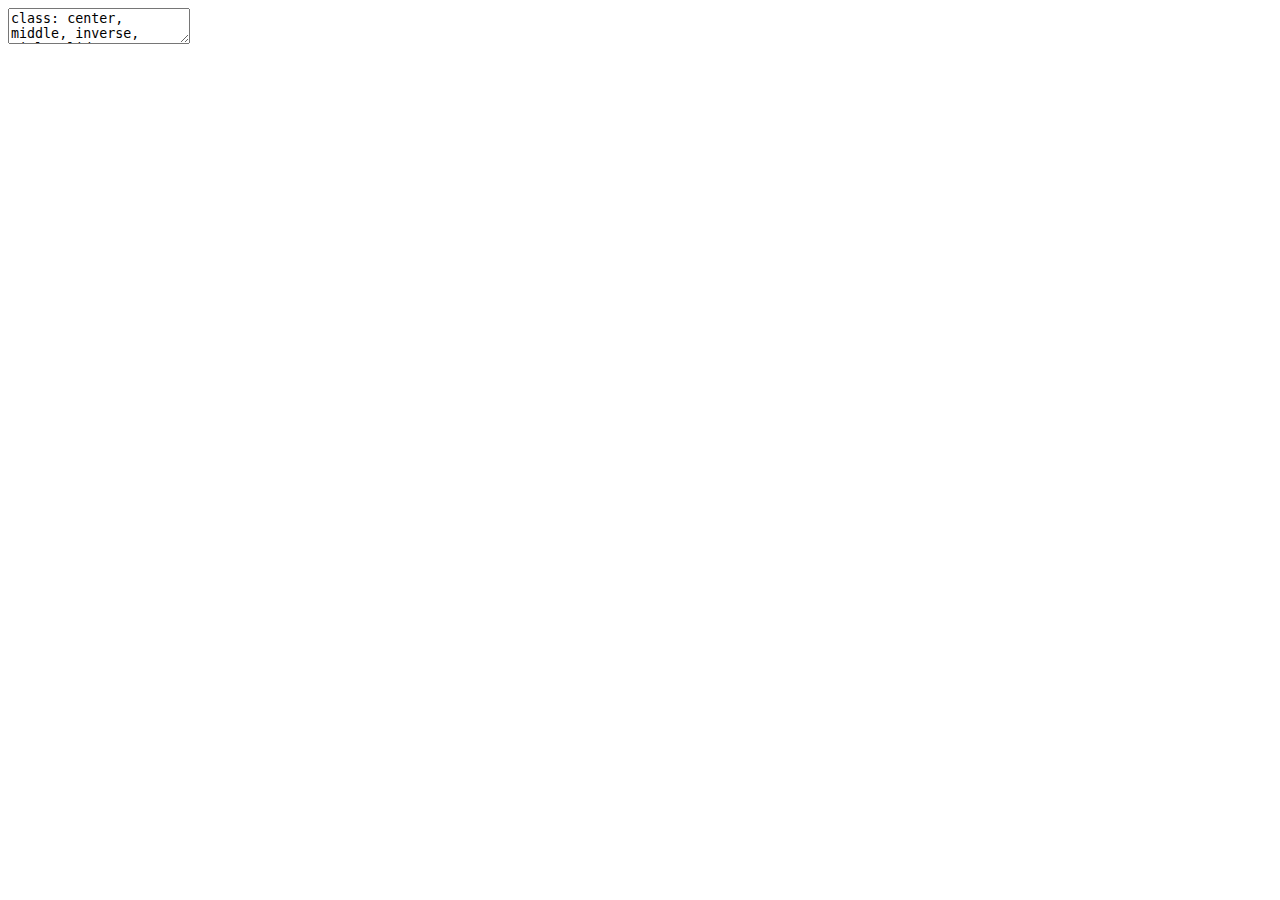
<file: index.html>
<!DOCTYPE html>
<html lang="" xml:lang="">
  <head>
    <title>Making a Shiny application</title>
    <meta charset="utf-8" />
    <meta name="author" content="Kevin Y. X. Wang" />
    <script src="index_files/header-attrs-2.1/header-attrs.js"></script>
    <link href="index_files/remark-css-0.0.1/default.css" rel="stylesheet" />
    <script type="text/x-mathjax-config">
      MathJax.Hub.Config({
        TeX: { equationNumbers: { autoNumber: "AMS" } },
      });
    </script>
    <style>
    .mjx-mrow a {
      color: black;
      pointer-events: none;
      cursor: default;
    }
    </style>
    <link rel="stylesheet" href="assets/sydney-fonts.css" type="text/css" />
    <link rel="stylesheet" href="assets/sydney.css" type="text/css" />
  </head>
  <body>
    <textarea id="source">
class: center, middle, inverse, title-slide

# Making a Shiny application
## <a href="https://kevinwang09.github.io/shiny_3888/" class="uri">https://kevinwang09.github.io/shiny_3888/</a>
### <a href="https://kevinwang09.github.io/">Kevin Y. X. Wang</a>
### 2020 April 02, slides compiled on 2020 Apr 02

---




# Instructions 

+ All materials are in this repo: https://github.com/kevinwang09/shiny_3888
+ Try to download a copy of the repository via (https://github.com/kevinwang09/shiny_3888/archive/master.zip) if they want to run the materials interactively in class. 
+ Slides are here: https://kevinwang09.github.io/shiny_3888
+ Install revevant packages here: https://github.com/kevinwang09/shiny_3888/blob/master/install.R

---

# Lecture outline

+ Case scenario: Sydney airport dashboard in a Rmd file
+ Inputs and outputs of a Shiny app
+ Demo 1: `bomrang` Shiny app - wind plot
+ Demo 2: `bomrang` Shiny app - temperature plot and `reactive`
+ Demo 3: `bomrang` Shiny app - deployment
+ COVID-19 Shiny app competition 
+ Tips and resources for Shiny
---

class: segue
 
Motivation: weather warning
---
# Case study: issuing wind warnings 

+ Imagine that you are working at Sydney airport as a data scientist

+ You are responsible for issuing wind speed warnings whenever the windspeed reaches 30km/h (or above) in the past 72 hours

&lt;center&gt;
&lt;img src="figures/SYD_wind_warning.png", width="50%"&gt;
&lt;/center&gt;
---


# `bomrang.Rmd`

[Vignette of bomrang](https://cran.r-project.org/web/packages/bomrang/vignettes/bomrang.html)

.scroll-output[

```r
library(bomrang)
library(tidyverse)

location = "Sydney airport"
weather = bomrang::get_current_weather(location)

glimpse(weather)
```

```
## Observations: 144
## Variables: 35
## $ sort_order           &lt;int&gt; 0, 1, 2, 3, 4, 5, 6, 7, 8, 9, 10, 11, 12, 13, 14…
## $ wmo                  &lt;int&gt; 94767, 94767, 94767, 94767, 94767, 94767, 94767,…
## $ full_name            &lt;chr&gt; "Sydney Airport", "Sydney Airport", "Sydney Airp…
## $ history_product      &lt;chr&gt; "IDN60801", "IDN60801", "IDN60801", "IDN60801", …
## $ local_date_time      &lt;chr&gt; "02/03:30pm", "02/03:00pm", "02/02:30pm", "02/02…
## $ local_date_time_full &lt;dttm&gt; 2020-04-02 15:30:00, 2020-04-02 15:00:00, 2020-…
## $ aifstime_utc         &lt;dttm&gt; 2020-04-02 04:30:00, 2020-04-02 04:00:00, 2020-…
## $ lat                  &lt;dbl&gt; -33.9465, -33.9465, -33.9465, -33.9465, -33.9465…
## $ lon                  &lt;dbl&gt; 151.1731, 151.1731, 151.1731, 151.1731, 151.1731…
## $ apparent_t           &lt;dbl&gt; 22.8, 23.0, 22.2, 21.2, 21.3, 22.4, 21.6, 22.5, …
## $ cloud                &lt;chr&gt; "Mostly clear", "Cloudy", "Cloudy", "Cloudy", "C…
## $ cloud_base_m         &lt;dbl&gt; 1200, 1500, 2880, 2880, 2940, 1200, 1200, 600, 6…
## $ cloud_oktas          &lt;dbl&gt; 1, 8, 8, 8, 8, 1, 1, 6, 1, 1, 1, 1, 1, 7, 1, 1, …
## $ cloud_type           &lt;chr&gt; "Cumulus", "-", "-", "-", "-", "Cumulus", "Cumul…
## $ cloud_type_id        &lt;int&gt; 8, 31, NA, NA, NA, 8, 8, 32, 8, 7, 8, 8, 7, 36, …
## $ delta_t              &lt;dbl&gt; 2.2, 3.2, 3.7, 3.8, 4.4, 4.7, 4.7, 4.8, 4.9, 4.9…
## $ gust_kmh             &lt;int&gt; 17, 26, 26, 28, 32, 30, 30, 28, 32, 28, 35, 37, …
## $ gust_kt              &lt;int&gt; 9, 14, 14, 15, 17, 16, 16, 15, 17, 15, 19, 20, 1…
## $ air_temp             &lt;dbl&gt; 22.4, 23.6, 23.7, 23.3, 23.7, 24.3, 24.3, 24.4, …
## $ dewpt                &lt;dbl&gt; 19.0, 18.5, 17.7, 17.1, 16.5, 16.6, 16.6, 16.6, …
## $ press                &lt;dbl&gt; 1011.3, 1011.6, 1011.7, 1011.7, 1011.9, 1012.3, …
## $ press_msl            &lt;dbl&gt; 1011.3, 1011.6, 1011.7, 1011.7, 1011.9, 1012.3, …
## $ press_qnh            &lt;dbl&gt; 1011.3, 1011.6, 1011.7, 1011.7, 1011.9, 1012.3, …
## $ press_tend           &lt;chr&gt; "-", "R", "-", "-", "-", "-", "-", "F", "-", "-"…
## $ rain_trace           &lt;dbl&gt; 0.4, 0.0, 0.0, 0.0, 0.0, 0.0, 0.0, 0.0, 0.0, 0.0…
## $ rel_hum              &lt;int&gt; NA, NA, NA, NA, NA, NA, NA, NA, NA, NA, NA, NA, …
## $ sea_state            &lt;chr&gt; "-", "-", "-", "-", "-", "-", "-", "-", "-", "-"…
## $ swell_dir_worded     &lt;chr&gt; "-", "-", "-", "-", "-", "-", "-", "-", "-", "-"…
## $ swell_height         &lt;lgl&gt; NA, NA, NA, NA, NA, NA, NA, NA, NA, NA, NA, NA, …
## $ swell_period         &lt;lgl&gt; NA, NA, NA, NA, NA, NA, NA, NA, NA, NA, NA, NA, …
## $ vis_km               &lt;chr&gt; "8", "15", "10", "10", "10", "10", "10", "30", "…
## $ weather              &lt;chr&gt; "Rain", "Rain", "-", "-", "-", "-", "-", "Fine",…
## $ wind_dir             &lt;chr&gt; "NNE", "NNE", "NNE", "NNE", "NNE", "NE", "NNE", …
## $ wind_spd_kmh         &lt;int&gt; 15, 19, 22, 24, 24, 22, 26, 22, 24, 22, 28, 28, …
## $ wind_spd_kt          &lt;int&gt; 8, 10, 12, 13, 13, 12, 14, 12, 13, 12, 15, 15, 1…
```

```r
weather %&gt;% 
  ggplot(aes(x = local_date_time_full,
             y = wind_spd_kmh)) +
  geom_path() +
  labs(x = "Time", 
       y = "Wind (km/h)")
```

&lt;img src="index_files/figure-html/unnamed-chunk-2-1.png" width="1008" /&gt;
]

---

# Communicating results using a `Rmd` file

+ A Rmd file captures a snapshot of the data with a fixed set of parameters

  - Good for reproducibility and record keeping
  - Bad for looking at updated data (e.g. "Sydney airport" is hard-coded)

--

+ A Shiny app can access data in real-time and modify outputs (plots &amp; summary statistics) instantly based on user inputs (parameters like "location")

+ A Shiny app is a dashboard application*. It hides all the computations in the background and only shows inputs and outputs more relevant to the user (a domain expert not familiar with the underlying R codes)

.footnote[If you want to see examples of dashboards: https://ourworldindata.org/coronavirus]
--

+ The purpose of this lecture is to build this simple Shiny app and understand its design:

```
shiny::runGitHub(
    repo = "shiny_3888", 
    username = "kevinwang09", 
    subdir = "bomrang_3888")
```

---

# Why Shiny feels a bit funny?

+ A Shiny app is very much point-and-click 

+ But underneath, Shiny uses R for computation and impose very strict rules on input and output 
+ So much so it almost feels like Shiny is a language on its own

+ For the bomrang Shiny app, try to focus on three components:

    1. Input (enter location)
    1. Computation (download data, make plots, modelling)
    1. Outputs (show figures, make interpretations)

---
class: segue

Demo 0: Knitting `bomrang.Rmd` will give you a skeleton Shiny app

(This is not a full app, but only to see what an "input" and an "output" are in context of a Shiny app) 
---
# `input` and `output`: the core of Shiny

Input: a location as text

```r
* textInput(inputId = "location",
            label = "Put a location here!",
            value = "Sydney airport")
```

Output: make a ggplot

```r
renderPlot({
* weather = get_current_weather(input$location)

  weather %&gt;% 
    ggplot(aes(x = local_date_time_full,
               y = wind_spd_kmh)) +
    geom_path() +
    labs(x = "Time", 
         y = "Wind (km/h)")
})
```
---

class: segue

shiny = `ui.R`+ `server.R`

---
# A Shiny app is made up of two `.R` scripts*

+ Inputs
    - Special function managing inputs in `ui.R`
+ Analysis
    - Write normal `R` codes in `server.R`
+ Outputs
    - Special function managing outputs in `ui.R`
    
.footnote[*you are allowed to have more than two scripts, if you wish to better organise substaintial codes (e.g. using `global.R`, see later)]
---
class: segue

Demo 1: Let's build your first Shiny app!
---

# `ui.R`


```r
library(shiny)
library(bomrang)
library(tidyverse)

*shinyUI(
*    fluidPage(
        textInput(inputId = "location",
                  label = "Put a location here!",
                  value = "Sydney airport"),
        plotOutput(outputId = "wind_plot")
*    )
*)
```

+ The inputs as determined from `ui.R` are passed to `server.R` as a list, named `input`
+ You can access these inputs in `server.R` using `input$inputId`
+ `fluidPage` is not terribly important here

---

# `server.R`

+ The outputs as processed by `server.R` are passed to `ui.R` as a list, named `output`
+ You can access these ouputs in `ui.R` using `output$outputId`


```r
* shinyServer(function(input, output) {
*    output$wind_plot = renderPlot({
      weather = get_current_weather(input$location)
        weather %&gt;% 
          ggplot(aes(x = local_date_time_full,
                     y = wind_spd_kmh)) +
          geom_path() +
          labs(x = "Time", 
               y = "Wind (km/h)")
    })
})
```
---

# This is a good time to pause

+ **Users can interact instantly with the designed input/output. That is its biggest advantage over Rmd**.

+ My typicall workflow: 
  - Write a `Rmd` file before making a full app to ensure all codes are correct and get a sense of what should be inputs/outputs
  - Open up a an old Shiny app I made or, from RStudio (File -&gt; New File -&gt; Shiny Web App)

--

+ There are many more `render*` and `*Input` functions, see [here](https://kevinwang09.github.io/SSA-Shiny-Workshop-2019/01-Intro.html#20) for a incomplete list.

+ Designing a good UI is more of an art, I found looking at other people's work to be quite useful (see extra links at the end of these slides)
---

class: segue

Demo 2: `reactive`, a key concept in Shiny apps

---
# "reactive" values

+ `renderPlot` (and other types of `render*`) are called "reactive" functions. Meaning they will react to changes in the `input` list. 

+ The output of a reactive function is a reactive value. The reactive function will get re-evaluated whenever there is a change in the `input`, so the reactive value will change accordingly. 

+ Trying to make an output without a reactive function (i.e remove the `renderPlot` function) results in an error similar to this: 

```
Error in .getReactiveEnvironment()$currentContext() : 
  Operation not allowed without an active reactive context. 
  (You tried to do something that can only be done from inside a reactive expression or observer.)
```

---

# This `server.R` will fail. Why?


```r
shinyServer(function(input, output) {
    output$wind_plot = renderPlot({
       weather = get_current_weather(input$location)
       weather %&gt;% 
          ggplot(aes(x = local_date_time_full,
                     y = wind_spd_kmh)) +
          geom_path() +
          labs(x = "Time", 
               y = "Wind (km/h)")
    })
    
*  output$temp_plot = renderPlot({
*         weather %&gt;% 
*            ggplot(aes(x = local_date_time_full,
*                       y = apparent_t)) +
*            geom_path() +
*            labs(x = "Time", 
*                 y = "Apparent Temp (Celcius)")
*   })
})
```

---
# This `server.R` will fail. Why?


```r
shinyServer(function(input, output) {
    output$wind_plot = renderPlot({
*      weather = get_current_weather(input$location)
*      weather %&gt;% 
          ggplot(aes(x = local_date_time_full,
                     y = wind_spd_kmh)) +
          geom_path() +
          labs(x = "Time", 
               y = "Wind (km/h)")
    })
    
  output$temp_plot = renderPlot({
*        weather %&gt;% 
            ggplot(aes(x = local_date_time_full,
                       y = apparent_t)) +
            geom_path() +
            labs(x = "Time", 
                 y = "Apparent Temp (Celcius)")
   })
})
```


---
# This `server.R` will work, but why it is a bad idea?


```r
shinyServer(function(input, output) {
    output$wind_plot = renderPlot({
*      weather = get_current_weather(input$location)
        weather %&gt;% 
            ggplot(aes(x = local_date_time_full,
                       y = wind_spd_kmh)) +
            geom_path() +
            labs(x = "Time", 
                 y = "Wind (km/h)")
    })
    
    output$temp_plot = renderPlot({
*      weather = get_current_weather(input$location)
        weather %&gt;% 
            ggplot(aes(x = local_date_time_full,
                       y = apparent_t)) +
            geom_path() +
            labs(x = "Time", 
                 y = "Apparent Temp (Celcius)")
    })
})
```

---

# The `reactive()` function

+ Since the two plots has the same reactive component, i.e. fetching the data via the line
```
weather = get_current_weather(input$location)
```
we only need make a general function that will react to the location input and pass that onto the two `renderPlot` functions. 

+ This is where the `reactive()` function comes in!

---
# `reactive()` in action


```r
shinyServer(function(input, output) {
    
*    fetch_data = reactive({
*        weather = get_current_weather(input$location)
*        return(weather)
*    })
    
    output$wind_plot = renderPlot({
        fetch_data() %&gt;% 
            ggplot() ## etc
    })
    
    output$temp_plot = renderPlot({
        fetch_data() %&gt;% 
            ggplot() ## etc
    })
    
})
```
---
class: segue

Demo 3: more advanced reactive actions
---

# `actionButton` and `eventReactive`

+ When we type out the phrase "Sydney airport", you notice the plots change immediately. 
+ However, this actually isn't ideal: multiple fetches of the data will be executed as your type out the letters.

+ This could be a problem if the computation is really computationally intensive or makes too many API requests to an external server. 

+ You could use an `actionButton()` in the `ui.R`, which, upon clicking, changes the value of `input$button`.

+ `eventReactive` in `server.R` will be set up such that every change in the value of `input$button` will trigger the execution of some codes. 

---
# `actionButton` and `eventReactive`

+ `ui.R`


```r
shinyUI(fluidPage(
  ...
*    actionButton(inputId = "button", label = "Fetch data and plot")
  ...
))
```

+ `server.R`


```r
shinyServer(function(input, output) {
    
*  fetch_data = eventReactive(input$button, {
        weather = get_current_weather(input$location)
        return(weather)
    })
...
## renderPlot as before
})
```
---

# `observe()` changes the internal values objects (extension)

+ Unlike `reactive()`, the `observe()` will change the internal values of `R` objects.

+ Try adding this code to `server.R` and see what happens in the **console**. 


```r
obs = observe({
        print(
            paste0(input$location, " is fun!")
        )
    })
```

+ A special case of `observe()` is `observeEvent()`, see some uses in context of `actionButton()` [here](https://shiny.rstudio.com/articles/action-buttons.html). 

---

# `global.R` will always run when you launch a Shiny app


+ A good place to put in codes like:

```r
library(shiny)
library(bomrang)
library(tidyverse)
library(forecast)

theme_set(theme_bw(base_size = 18))

customised_function = function(...){
  ...
}
```

---
class: segue

Demo 4: deploying Shiny app

---

# Deploying your app

+ You can share your app via `shinyapps.io`.
  - Hosts up to 5 applications and 25 active hours per month.

+ Alternatively, you can put the Shiny scripts on GitHub. 
  - People need to run the app locally on their laptop with all necessary packages installed. 

```r
library(tidyverse)
library(shiny)
library(forecast)
library(ggrepel)
library(nCov2019)
## devtools::install_github("GuangchuangYu/nCov2019")

shiny::runGitHub(
    repo = "covid19", 
    username = "kevinwang09", 
    ref = "master")
```

---
class: segue

Demo 5: debugging Shiny app (extension)

---

# Empty string in the input text box

See https://shiny.rstudio.com/articles/debugging.html

+ Most common error: unexpect input. Put `validate()` and `need()` around the appropriate input
```
validate(
  need(input$location, 'Choose a location!'))
```
+ Set breakpoint 
+ `browser()`
+ `shiny::runApp(display.mode="showcase")`
+ `shiny::showReactLog()`
+ Print warning messages in console for diagnosis
+ `options(shiny.error = browser)`
---
# Summary

1. Shiny is a R framework to build dashboard applications 
2. Shiny places great emphasis on the inputs and outputs of an app and use R as the backend for computation
3. `reactive` is a general function that reacts to changes in `input`
4. `eventReactive` allows for a delayed action in the app (together with the use of `actionButton`)

---

# Do's and dont's

- Do's
  + Write a Rmd file to plan out what are the inputs/ouputs of an app
  + Build a working app first before prettifying
  + Google! There are a lot of free resources/blog posts and app examples on GitHub
  + Make lots of git commits (always have a working copy to go back to)

- Dont's
  + Write awfully long functions, try to modularise your code whereever possible (this is why I don't use `app.R`)
  + Manage your brackets by using comments and chunk collapse
  + Cry when debugging Shiny
  + Make an app that takes up a lot of resources
---

# Talking through some apps

+ [COVID19](https://github.com/kevinwang09/covid19):
    - `tabset` and gradually improved UI in the commit history
    - Modularised functions
+ [Cats and Dogs](https://github.com/kevinwang09/catdog_3888):
    - Loading a pre-trained keras model in `global.R`
    - Similar website: https://isthisacat.com/

+ Other apps
---

# Shiny app submission (not assessed, more for practising your skills)

+ Submit an app analysing COVID19 data here: https://github.com/kevinwang09/shiny_3888/issues/1
---

# Some resources

+ A full set of official tutorial materials: https://shiny.rstudio.com/tutorial/
+ [Dr Wishart's workshop on Shiny](https://github.com/jrwishart/SSA-Shiny-Workshop-2019), which I enabled the slides [here](https://github.com/kevinwang09/SSA-Shiny-Workshop-2019). 
+ [RStudio workshop on Shiny](https://github.com/rstudio-conf-2020/shiny-start-finish)
+ A massive collection of Shiny apps: https://github.com/mkearney/shinyapps_links
+ Gallery of Shiny apps: https://shiny.rstudio.com/gallery/
+ 2020 Shiny app contest: https://community.rstudio.com/tags/shiny-contest-2020
---

&lt;!-- class: segue --&gt;
&lt;!-- class: segue-yellow --&gt;
---
    </textarea>
<style data-target="print-only">@media screen {.remark-slide-container{display:block;}.remark-slide-scaler{box-shadow:none;}}</style>
<script src="https://remarkjs.com/downloads/remark-latest.min.js"></script>
<script src="assets/remark-zoom.js"></script>
<script src="https://platform.twitter.com/widgets.js"></script>
<script>var slideshow = remark.create({
"highlightStyle": "github",
"highlightLines": true,
"countIncrementalSlides": true,
"ratio": "16:9",
"navigation": {
"scroll": false
},
"slideNumberFormat": "<div class=\"progress-bar-container\">   <div class=\"progress-bar\" style=\"width: calc(%current% / %total% * 100%);\">   </div> </div>`"
});
if (window.HTMLWidgets) slideshow.on('afterShowSlide', function (slide) {
  window.dispatchEvent(new Event('resize'));
});
(function(d) {
  var s = d.createElement("style"), r = d.querySelector(".remark-slide-scaler");
  if (!r) return;
  s.type = "text/css"; s.innerHTML = "@page {size: " + r.style.width + " " + r.style.height +"; }";
  d.head.appendChild(s);
})(document);

(function(d) {
  var el = d.getElementsByClassName("remark-slides-area");
  if (!el) return;
  var slide, slides = slideshow.getSlides(), els = el[0].children;
  for (var i = 1; i < slides.length; i++) {
    slide = slides[i];
    if (slide.properties.continued === "true" || slide.properties.count === "false") {
      els[i - 1].className += ' has-continuation';
    }
  }
  var s = d.createElement("style");
  s.type = "text/css"; s.innerHTML = "@media print { .has-continuation { display: none; } }";
  d.head.appendChild(s);
})(document);
// delete the temporary CSS (for displaying all slides initially) when the user
// starts to view slides
(function() {
  var deleted = false;
  slideshow.on('beforeShowSlide', function(slide) {
    if (deleted) return;
    var sheets = document.styleSheets, node;
    for (var i = 0; i < sheets.length; i++) {
      node = sheets[i].ownerNode;
      if (node.dataset["target"] !== "print-only") continue;
      node.parentNode.removeChild(node);
    }
    deleted = true;
  });
})();
(function() {
  "use strict"
  /* Replace <script> tags in slides area to make them executable
   *
   * Runs after post-processing of markdown source into slides and replaces only
   * <script>s on the last slide of continued slides using the .has-continuation
   * class added by xaringan. Finally, any <script>s in the slides area that
   * aren't executed are commented out.
   */
  var scripts = document.querySelectorAll(
    '.remark-slides-area .remark-slide-container:not(.has-continuation) script'
  );
  if (!scripts.length) return;
  for (var i = 0; i < scripts.length; i++) {
    var s = document.createElement('script');
    var code = document.createTextNode(scripts[i].textContent);
    s.appendChild(code);
    scripts[i].parentElement.replaceChild(s, scripts[i]);
  }
  var scriptsNotExecuted = document.querySelectorAll(
    '.remark-slides-area .remark-slide-container.has-continuation script'
  );
  if (!scriptsNotExecuted.length) return;
  for (var i = 0; i < scriptsNotExecuted.length; i++) {
    var comment = document.createComment(scriptsNotExecuted[i].outerHTML)
    scriptsNotExecuted[i].parentElement.replaceChild(comment, scriptsNotExecuted[i])
  }
})();
(function() {
  var links = document.getElementsByTagName('a');
  for (var i = 0; i < links.length; i++) {
    if (/^(https?:)?\/\//.test(links[i].getAttribute('href'))) {
      links[i].target = '_blank';
    }
  }
})();
// adds .remark-code-has-line-highlighted class to <pre> parent elements
// of code chunks containing highlighted lines with class .remark-code-line-highlighted
(function(d) {
  const hlines = d.querySelectorAll('.remark-code-line-highlighted');
  const preParents = [];
  const findPreParent = function(line, p = 0) {
    if (p > 1) return null; // traverse up no further than grandparent
    const el = line.parentElement;
    return el.tagName === "PRE" ? el : findPreParent(el, ++p);
  };

  for (let line of hlines) {
    let pre = findPreParent(line);
    if (pre && !preParents.includes(pre)) preParents.push(pre);
  }
  preParents.forEach(p => p.classList.add("remark-code-has-line-highlighted"));
})(document);</script>

<script>
slideshow._releaseMath = function(el) {
  var i, text, code, codes = el.getElementsByTagName('code');
  for (i = 0; i < codes.length;) {
    code = codes[i];
    if (code.parentNode.tagName !== 'PRE' && code.childElementCount === 0) {
      text = code.textContent;
      if (/^\\\((.|\s)+\\\)$/.test(text) || /^\\\[(.|\s)+\\\]$/.test(text) ||
          /^\$\$(.|\s)+\$\$$/.test(text) ||
          /^\\begin\{([^}]+)\}(.|\s)+\\end\{[^}]+\}$/.test(text)) {
        code.outerHTML = code.innerHTML;  // remove <code></code>
        continue;
      }
    }
    i++;
  }
};
slideshow._releaseMath(document);
</script>
<!-- dynamically load mathjax for compatibility with self-contained -->
<script>
(function () {
  var script = document.createElement('script');
  script.type = 'text/javascript';
  script.src  = 'https://mathjax.rstudio.com/latest/MathJax.js?config=TeX-MML-AM_CHTML';
  if (location.protocol !== 'file:' && /^https?:/.test(script.src))
    script.src  = script.src.replace(/^https?:/, '');
  document.getElementsByTagName('head')[0].appendChild(script);
})();
</script>
  </body>
</html>
</file>
<file: index_files/remark-css-0.0.1/default.css>
a, a > code {
  color: rgb(249, 38, 114);
  text-decoration: none;
}
.footnote {
  position: absolute;
  bottom: 3em;
  padding-right: 4em;
  font-size: 90%;
}
.remark-code-line-highlighted     { background-color: #ffff88; }

.inverse {
  background-color: #272822;
  color: #d6d6d6;
  text-shadow: 0 0 20px #333;
}
.inverse h1, .inverse h2, .inverse h3 {
  color: #f3f3f3;
}
/* Two-column layout */
.left-column {
  color: #777;
  width: 20%;
  height: 92%;
  float: left;
}
.left-column h2:last-of-type, .left-column h3:last-child {
  color: #000;
}
.right-column {
  width: 75%;
  float: right;
  padding-top: 1em;
}
.pull-left {
  float: left;
  width: 47%;
}
.pull-right {
  float: right;
  width: 47%;
}
.pull-right ~ * {
  clear: both;
}
img, video, iframe {
  max-width: 100%;
}
blockquote {
  border-left: solid 5px lightgray;
  padding-left: 1em;
}
.remark-slide table {
  margin: auto;
  border-top: 1px solid #666;
  border-bottom: 1px solid #666;
}
.remark-slide table thead th { border-bottom: 1px solid #ddd; }
th, td { padding: 5px; }
.remark-slide thead, .remark-slide tfoot, .remark-slide tr:nth-child(even) { background: #eee }

@page { margin: 0; }
@media print {
  .remark-slide-scaler {
    width: 100% !important;
    height: 100% !important;
    transform: scale(1) !important;
    top: 0 !important;
    left: 0 !important;
  }
}
</file>
<file: assets/sydney-fonts.css>
/* mostly as per defaults 
https://github.com/yihui/xaringan/blob/master/inst/rmarkdown/templates/xaringan/resources/default-fonts.css
but the major change is bringing Roboto front and centre
*/
@import url('https://fonts.googleapis.com/css?family=Roboto:400,700');
@import url(https://fonts.googleapis.com/css?family=Roboto+Condensed);
/* 
I'm in two minds as to whether to default to Roberto Mono or stick with 
Source Code Pro (internet says Source Code Pro is better)
https://www.slant.co/versus/224/287/~source-code-pro_vs_roboto-mono
@import url(https://fonts.googleapis.com/css?family=Roboto+Mono);
*/ 
@import url(https://fonts.googleapis.com/css?family=Source+Code+Pro:400,700);

body { 
  font-family: 'Roboto', Arial, sans-serif;
}
h1, h2, h3 {
  font-family: 'Roboto Condensed';
  font-weight: normal;
}

.remark-code, .remark-inline-code { 
  font-family: 'Source Code Pro', 'Lucida Console', Monaco, monospace; 
  font-size: 95%;
}

.hljs-github .hljs {
  overflow-y: auto;
}

.remark-code-line {
  font-size: 80%;
}

/* this is not ideal, but a response to the resising issues
   discussed https://github.com/yihui/xaringan/issues/62 and
   https://github.com/yihui/xaringan/issues/143  */
.mjx-chtml{ font-size: 100% !important; }

/* change the line spread for readability
   and so that inline code highlighting 
   doesn't cover text on the line above */
.remark-slide-content { font-size:24px; }
.remark-slide-content p, 
.remark-slide-content li {
  line-height: 1.4;
  /*font-size: 1.1em;*/
  margin-bottom: 0.5em;
  margin-top: 0.5em;
}

.footnote {
  position: absolute;
  bottom: 0;
  padding-right: 8em; /* to avoid the page numbering */ 
}
/* footnote identifier use: .fn[1] */
.fn {
  vertical-align: super;
  font-size: 60%;
}
.footnote {
  font-size: 0.7em;
}
.remark-slide-content .footnote  p, 
.remark-slide-content .footnote li {
  font-size: 0.7em!important;
}
.footnote .remark-code, 
.footnote .remark-inline-code{ font-size: 0.8em!important; }

/* code higlighting */
.remark-code-string-highlighted, 
.remark-code-line-highlighted {
    background-color: yellow;
}


.remark-slide-number{
  font-size: 16px!important;
  bottom: 8px;
  right: 16px;
}
/************************
 * Font size and colours
 ************************/

/*      LaTeX style       */
.Large       , .Large .remark-code, .Large .remark-inline-code { font-size: 144%; }
.large       , .large .remark-code, .large .remark-inline-code { font-size: 120%; }
.small       , .small .remark-code, .small .remark-inline-code { font-size: 90%; }
.footnotesize, .footnotesize .remark-code, .footnotesize .remark-inline-code { font-size: 80%; }
.scriptsize  , .scriptsize .remark-code, .scriptsize .remark-inline-code { font-size: 70%; }
.tiny        , .tiny .remark-code, .tiny .remark-inline-code { font-size: 60%; }

/* or you can be more specific */
.font10 , .code10 .remark-code, .code10 .remark-inline-code{ font-size: 10%; }
.font20 , .code20 .remark-code, .code20 .remark-inline-code{ font-size: 20%; }
.font30 , .code30 .remark-code, .code30 .remark-inline-code{ font-size: 30%; }
.font40 , .code40 .remark-code, .code40 .remark-inline-code{ font-size: 40%; }
.font50 , .code50 .remark-code, .code50 .remark-inline-code{ font-size: 50%; }
.font60 , .code60 .remark-code, .code60 .remark-inline-code{ font-size: 60%; }
.font70 , .code70 .remark-code, .code70 .remark-inline-code{ font-size: 70%; }
.font75 , .code75 .remark-code, .code75 .remark-inline-code{ font-size: 75%; }
.font80 , .code80 .remark-code, .code80 .remark-inline-code{ font-size: 80%; }
.font90 , .code90 .remark-code, .code90 .remark-inline-code{ font-size: 90%; }
.font100, .code100 .remark-code, .code100 .remark-inline-code{ font-size: 100%; }
.font110, .code110 .remark-code, .code110 .remark-inline-code{ font-size: 110%; }
.font120, .code120 .remark-code, .code120 .remark-inline-code{ font-size: 120%; }
.font130, .code130 .remark-code, .code130 .remark-inline-code{ font-size: 130%; }
.font140, .code140 .remark-code, .code140 .remark-inline-code{ font-size: 140%; }
.font150, .code150 .remark-code, .code150 .remark-inline-code{ font-size: 150%; }
.font160, .code160 .remark-code, .code160 .remark-inline-code{ font-size: 160%; }
.font170, .code170 .remark-code, .code170 .remark-inline-code{ font-size: 170%; }
.font175, .code175 .remark-code, .code175 .remark-inline-code{ font-size: 175%; }
.font180, .code180 .remark-code, .code180 .remark-inline-code{ font-size: 180%; }
.font190, .code190 .remark-code, .code190 .remark-inline-code{ font-size: 190%; }
.font200, .code200 .remark-code, .code200 .remark-inline-code{ font-size: 200%; }

.brand-red { color: #e64626; }
.brand-blue { color: #0148A4; }
.brand-yellow { color: #FFB800; }
.brand-charcoal {color: #424242; }
.brand-gray {color: #F1F1F1;}
.brand-grey {color: #F1F1F1;}
.black { color: black; }
.white { color: white; }
.red { color: red; }
.blue { color: blue; }
.green { color: green; }
.yellow { color: yellow; }
.orange { color: orange; }
.purple { color: purple; }
.gray { color: gray; }
.grey { color: gray; }

.bold { font-weight: bold; }
.bolder { font-weight: bolder; }
</file>
<file: assets/sydney.css>
/***********
 Slide margins and spacings
 ***********/
.remark-slide-content {
  padding-top: 25px;
  padding-left: 50px;
  padding-right: 50px;
  padding-bottom: 25px;
}
/* 
To specify the margin of the first title h1
*/
.remark-slide-content > h1:first-of-type {
  margin-top: 5px;
  margin-bottom: 10px;
}
.remark-slide-content > h2:first-of-type {
  color: #e64626;
  margin-top: 5px;
  margin-bottom: 10px;
}
.remark-slide-content > h3:first-of-type {
  margin-top: 5px;
  margin-bottom: 10px;
}
.remark-slide-content > h4:first-of-type {
  margin-top: 5px;
  margin-bottom: 10px;
}


/*************************
  Custom classes 
**************************/

.pull-left-2 {
  float: left;
  width: 60%;
}
.pull-right-1 {
  float: right;
  width: 36%;
}

.pull-left-1 {
  float: left;
  width: 36%;
}
.pull-right-2 {
  float: right;
  width: 60%;
}


/* use to position text at the bottom */
.pull-down {
  position: absolute;
  bottom: 50px;
}

/* Change default inverse background colour */
.inverse {
  background-color: #0148A4;
  text-shadow: 0 0 20px #333;
}
.inverse .remark-slide-number {
  display: none;
}
/* background colour classes */
.sydney-blue {
  background-color: #0148A4;
  color: white;
}
.sydney-yellow {
  background-color: #FFB800;
}
.sydney-red {
  background-color: #e64626;
  color: white;
}
/* segue */
.segue {
  text-align:center;
  vertical-align: middle;
  background-color: #0148A4;
  color: #ffffff;
  text-shadow: 0 0 20px #333;
}
.segue .remark-slide-number {
  display: none;
}

.segue-red {
  text-align:center;
  vertical-align: middle;
  background-color: #e64626;
  color: #ffffff;
  text-shadow: 0 0 20px #333;
}
.segue-red .remark-slide-number {
  display: none;
}

.segue-yellow {
  text-align:center;
  vertical-align: middle;
  background-color: #FFB800;
  color: #424242;
  text-shadow: 0 0 2px #333;
}
.segue-yellow .remark-slide-number {
  display: none;
}

/* example slide with background colour to distinguish
it from other content slides */
.eg {
  background-color: #F1F1F1;
  /* rgb(231, 238, 242); */
}
.eg.nobackground {
  background-color:white;
}

/* link colour */
a { 
    color: #0148A4; 
} 

.columns-2 {
  -webkit-columns: 2;
  -moz-columns: 2;
  columns: 2;
  -webkit-column-gap: 1em;
  -moz-column-gap: 1em;
  column-gap: 1em;
}

.columns-21 {
  -webkit-columns: 66%, 33%;
  -moz-columns: 66%, 33%;
  columns: 66%, 33%;
  -webkit-column-gap: 1em;
  -moz-column-gap: 1em;
  column-gap: 1em;
}



/******************
 * Slide scrolling
 * (non-functional)
 * not sure if it is a good idea anyway
slides > slide {
  overflow: scroll;
 padding: 5px 40px;
}
.scrollable-slide .remark-slide {
  height: 400px;
  overflow: scroll !important;
}
 ******************/

.scroll-box-8 {
  height:8em;
  overflow-y: scroll;
}
.scroll-box-10 {
  height:10em;
  overflow-y: scroll;
}
.scroll-box-12 {
  height:12em;
  overflow-y: scroll;
}
.scroll-box-14 {
  height:14em;
  overflow-y: scroll;
}
.scroll-box-16 {
  height:16em;
  overflow-y: scroll;
}
.scroll-box-18 {
  height:18em;
  overflow-y: scroll;
}
.scroll-box-20 {
  height:20em;
  overflow-y: scroll;
}
.scroll-output {
  height: 90%;
  overflow-y: scroll;
}



 
 /* inline code background */
 .remark-inline-code {
   /* until the link between code and mathjax 
   is broken, we need to use transparent */
  background: transparent; /* #F5F5F5; /* lighter */
  /* background: #e7e8e2; /* darker */
  border-radius: 3px;
  padding: 2px;
}



/******************
 * Coloured content boxes
 ****************/
.content-box { 
    box-sizing: border-box;
    background-color: #e2e2e2;
}
.content-box-blue,
.content-box-gray,
.content-box-grey,
.content-box-army,
.content-box-green,
.content-box-purple,
.content-box-red,
.content-box-yellow {
  box-sizing: border-box;
  border-radius: 15px;
  margin: 0 0 15px;
  overflow: hidden;
  padding: 0px 20px 0px 20px;
  width: 100%;
}
.content-box-blue { background-color: #F0F8FF; }
.content-box-gray { background-color: #e2e2e2; }
.content-box-grey {	background-color: #F5F5F5; }
.content-box-army {	background-color: #737a36; }
.content-box-green { background-color: #d9edc2; }
.content-box-purple { background-color: #e2e2f9; }
.content-box-red { background-color: #ffcccc; }
.content-box-yellow { background-color: #fef5c4; }
.content-box-blue .remark-inline-code,
.content-box-blue .remark-inline-code,
.content-box-gray .remark-inline-code,
.content-box-grey .remark-inline-code,
.content-box-army .remark-inline-code,
.content-box-green .remark-inline-code,
.content-box-purple .remark-inline-code,
.content-box-red .remark-inline-code,
.content-box-yellow .remark-inline-code { 
  background: none;
}

.full-width {
    display: flex;
    width: 100%;
    flex: 1 1 auto;
}



/***********
 Changed CSS
 **************/

.opacity{ opacity: 0.5; }
.blur {
    -webkit-filter: blur(5px);
    -moz-filter: blur(10px);
    -o-filter: blur(5px);
    -ms-filter: blur(5px);
    filter: blur(5px);
}
.grayscale img {
    -webkit-filter: grayscale(100%); /* Safari 6.0 - 9.0 */
    filter: grayscale(100%);
}

/**************
 * Fancy stuff
 **************/
.rotate-left {
    -webkit-transform: rotate(-2deg);
    -moz-transform: rotate(-2deg);
    transform: rotate(-2deg); 
}
.rotate-right {
    -webkit-transform: rotate(2deg);
    -moz-transform: rotate(2deg);
    transform: rotate(2deg);     
}
/********** 
 * Image stuff
 ************/
.polaroid img {
    border: 10px solid #fff;
    border-bottom: 45px solid #fff;
    -webkit-box-shadow: 3px 3px 3px #111;
    -moz-box-shadow: 3px 3px 3px #111;
    box-shadow: 3px 3px 3px #111;
}
.shadow {
    -moz-border-radius: 5px;
    -moz-box-shadow: 5px 5px 5px #aaa;
    -webkit-box-shadow: 5px 5px 5px #aaa;
    box-shadow: 5px 5px 5px #aaa;
    border-radius: 2px;  
}


/* disable background colour when printing */

@page { margin: 0; }
@media print {
  .inverse, .segue, .segue-yellow, .segue-red, .sydney-blue,
  .sydney-yellow, .sydney-red {
    background-color: transparent;
    color: black;
    text-shadow: none;
  }
  .inverse h1, .inverse h2, .inverse h3, .inverse h4, .inverse h5, .segue {
    background-color: transparent;
    color: black;
    text-shadow: none;
  }
  .eg {
    background-color: transparent;
  }
  .remark-slide-scaler {
    width: 100% !important;
    height: 100% !important;
    transform: scale(1) !important;
    top: 0 !important;
    left: 0 !important;
  }
}



/*~~~~~~~~~~~~~~~~*/
/* USYD additions */
/*~~~~~~~~~~~~~~~~*/

/* Title slide */
/* Add image and change bg color
.title-slide {
  background-image: url(USydLogo-black.svg), url("title-image.jpg");
  /* background-image: url(https://sydney.edu.au/etc/designs/corporate-commons/bower_components/corporate-frontend/dist/assets/img/USydLogo.svg); */
  /*
  background-position: 10% 90%, 100% 50%;
  background-size: 160px, 50% 100%;
  background-color: #e64626;
  /*padding-left: 100px;   delete this for 4:3 aspect ratio */
/*
}
*/
 
.title-slide {
  background-image: url(USydLogo-black.svg);
  /* background-image: url(https://sydney.edu.au/etc/designs/corporate-commons/bower_components/corporate-frontend/dist/assets/img/USydLogo.svg); */
  background-position: 10% 90%;
  background-size: 160px;
  background-color: #e64626;
  text-align:left;
  vertical-align: top;
  text-shadow: none;
  /*text-shadow: 0 0 5px #333;*/
  /*padding-left: 100px;   delete this for 4:3 aspect ratio */
}

/* H1 fonts  */
.title-slide h1 {
  color: #ffffff;
  font-weight: normal;
  font-size: 45px;
  padding: 20px;
  text-align: left;
  vertical-align: middle;
  margin-bottom: 18px;
}

/* H2 fonts */
.title-slide h2 {
  color: black !important; /* first of type is master brand red */
  font-size: 35px;
  padding-left: 20px;
  padding-bottom: 10px;
  margin-top: 0px;
  text-align: left;
  vertical-align: middle;
}

/* H3 fonts */
.title-slide h3 {
  font-size: 28px;
  font-weight: normal;
  color: black;
  padding-left: 20px;
  margin: 0px;
  line-height: 1;
  text-align: left;
  vertical-align: middle;
}

/* Remove slide count */
.title-slide .remark-slide-number {
  display: none;
}

/* USYD blockquote */
blockquote, .blockquote {
  display: block;
  margin-top: 0.1em;
  margin-bottom: 0.2em;
  margin-left: 5px;
  margin-right: 5px;
  border-left: solid 10px #0148A4;
  border-top: solid 2px #0148A4;
  border-bottom: solid 2px #0148A4;
  border-right: solid 2px #0148A4;
  box-shadow: 0 0 6px rgba(0,0,0,0.5);
  /* background-color: #e64626; */
  color: #e64626;
  padding: 0.5em;
  -moz-border-radius: 5px;
  -webkit-border-radius: 5px;
}

.blockquote p {
  margin-top: 0px;
  margin-bottom: 5px;
}
.blockquote > h1:first-of-type {
  margin-top: 0px;
  margin-bottom: 5px;
}
.blockquote > h2:first-of-type {
  margin-top: 0px;
  margin-bottom: 5px;
}
.blockquote > h3:first-of-type {
  margin-top: 0px;
  margin-bottom: 5px;
}
.blockquote > h4:first-of-type {
  margin-top: 0px;
  margin-bottom: 5px;
}

.text-shadow {
  text-shadow: 0 0 4px #424242;
}

/* if wanted to change mathjax formatting
.remark-inline-code .mjx-chtml {
  color: blue;
}
*/

/* References: many customisations adapted from the examples here:
https://github.com/yihui/xaringan/tree/master/inst/rmarkdown/templates/xaringan/resources
*/



/* 
Masterbrand charcoal #424242; 
C=0 M=0 Y=0 K=90 
R=66 G=66 B=66 

Masterbrand red #e64626;
C=0 M=0 Y=0 K=90
R=66 G=66 B=66 

Masterbrand white #ffffff;
C=0 M=0 Y=0 K=0
R=255 G=255 B=255

Masterbrand black #000000;
C=0 M=0 Y=0 K=100
R=10 G=10 B=10

Accent yellow #FFB800
C=0 M=25 Y=98 K=0
R=255 G=184 B=0 

Accent blue #0148A4
C=100 M=61 Y=0 K=0
R=1 G=72 B=164 

Accent grey - supportive #F1F1F1
C=0 M=0 Y=0 K=10
R=241 G=241 B=241 
*/

.remark-slide-number {
  position: inherit;
}

.remark-slide-number .progress-bar-container {
  position: absolute;
  bottom: 0;
  height: 4px;
  display: block;
  left: 0;
  right: 0;
}

.remark-slide-number .progress-bar {
  height: 100%;
  background-color: red;
}
</file>
